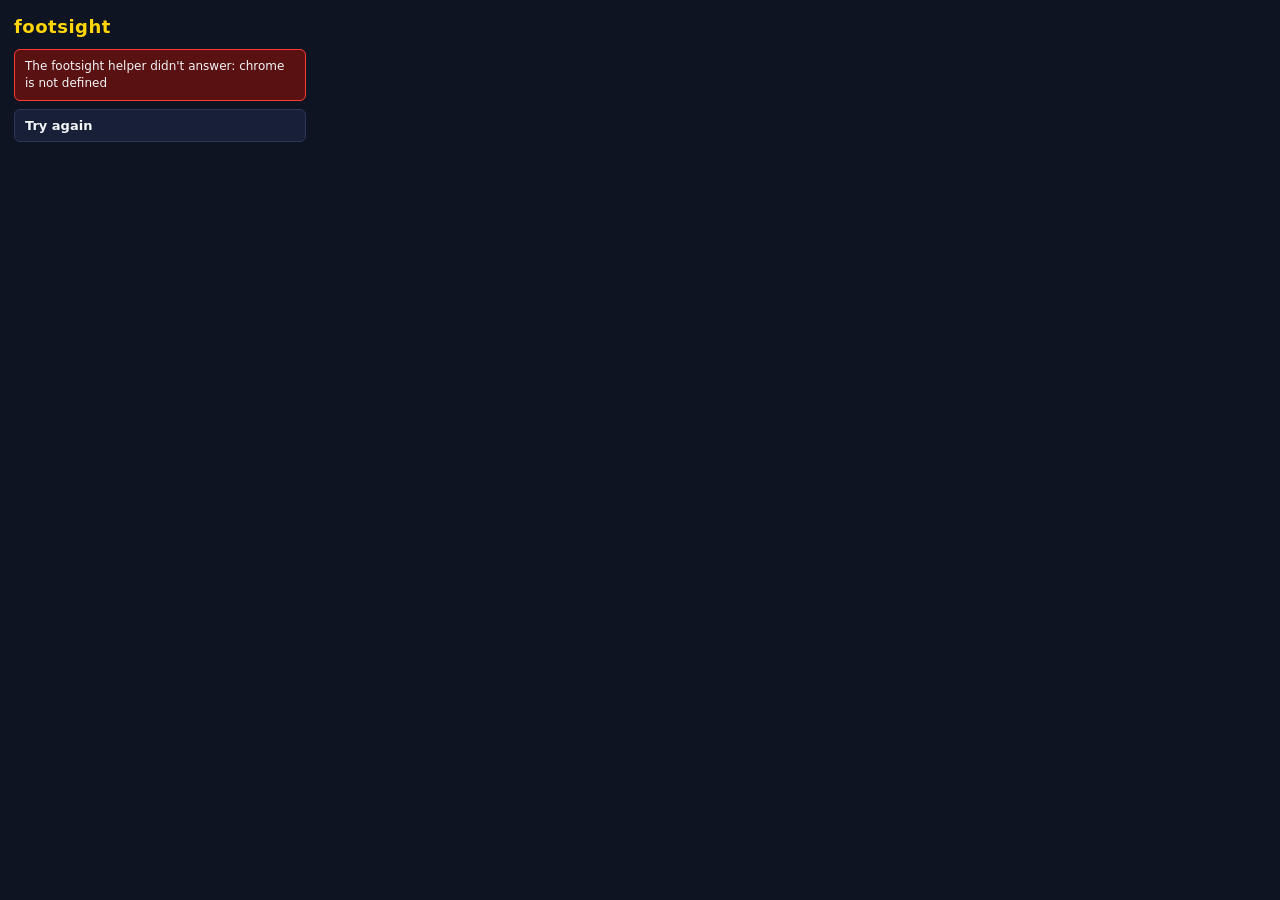
<file: extension/popup.html>
<!doctype html>
<html>
<head>
  <meta charset="utf-8">
  <title>footsight</title>
  <link rel="stylesheet" href="popup.css">
</head>
<body>
  <header><span class="logo">footsight</span></header>
  <p id="message" hidden></p>
  <main id="view"><p class="muted">Checking footsight…</p></main>
  <script type="module" src="popup.js"></script>
</body>
</html>
</file>
<file: extension/popup.css>
:root {
  --bg: #0f1423;
  --panel: #182038;
  --text: #f2f4f8;
  --muted: #9aa3b8;
  --accent: #FFD60A;
  --danger: #FF3B30;
}
* { box-sizing: border-box; }
body {
  margin: 0;
  width: 320px;
  padding: 14px;
  background: var(--bg);
  color: var(--text);
  font: 14px/1.4 system-ui, -apple-system, sans-serif;
}
header { margin-bottom: 10px; }
.logo { font-weight: 800; font-size: 18px; color: var(--accent); letter-spacing: 0.5px; }
h2 { font-size: 13px; text-transform: uppercase; letter-spacing: 0.8px; color: var(--muted); margin: 14px 0 6px; }
p { margin: 6px 0; }
.muted { color: var(--muted); }
#message { padding: 8px 10px; border-radius: 6px; background: #5a1111; border: 1px solid var(--danger); white-space: pre-wrap; font-size: 12px; }
#message.info { background: var(--panel); border-color: var(--accent); }
input[type=text] {
  width: 100%; padding: 7px 9px; border-radius: 6px; border: 1px solid #2c3656;
  background: var(--panel); color: var(--text); font: inherit;
}
button {
  display: block; width: 100%; margin-top: 8px; padding: 8px 10px; border-radius: 6px;
  border: 1px solid #2c3656; background: var(--panel); color: var(--text);
  font: 600 13px system-ui, sans-serif; cursor: pointer; text-align: left;
  overflow: hidden; text-overflow: ellipsis; white-space: nowrap;
}
button:hover { border-color: var(--accent); }
button.primary { background: var(--accent); border-color: var(--accent); color: #111; }
button.danger:hover { border-color: var(--danger); color: var(--danger); }
code {
  display: block; padding: 8px; border-radius: 6px; background: var(--panel);
  font: 12px ui-monospace, Menlo, monospace; word-break: break-all;
}
ul { list-style: none; padding: 0; margin: 0; }
li { display: flex; align-items: center; gap: 8px; padding: 6px 0; border-top: 1px solid #222b45; }
li .name { flex: 1; overflow: hidden; text-overflow: ellipsis; white-space: nowrap; }
li .count { color: var(--muted); font-size: 12px; }
li button { width: auto; margin: 0; padding: 4px 8px; }
.counts { display: flex; gap: 10px; flex-wrap: wrap; color: var(--muted); font-size: 12px; }
.counts b { color: var(--text); }
</file>
